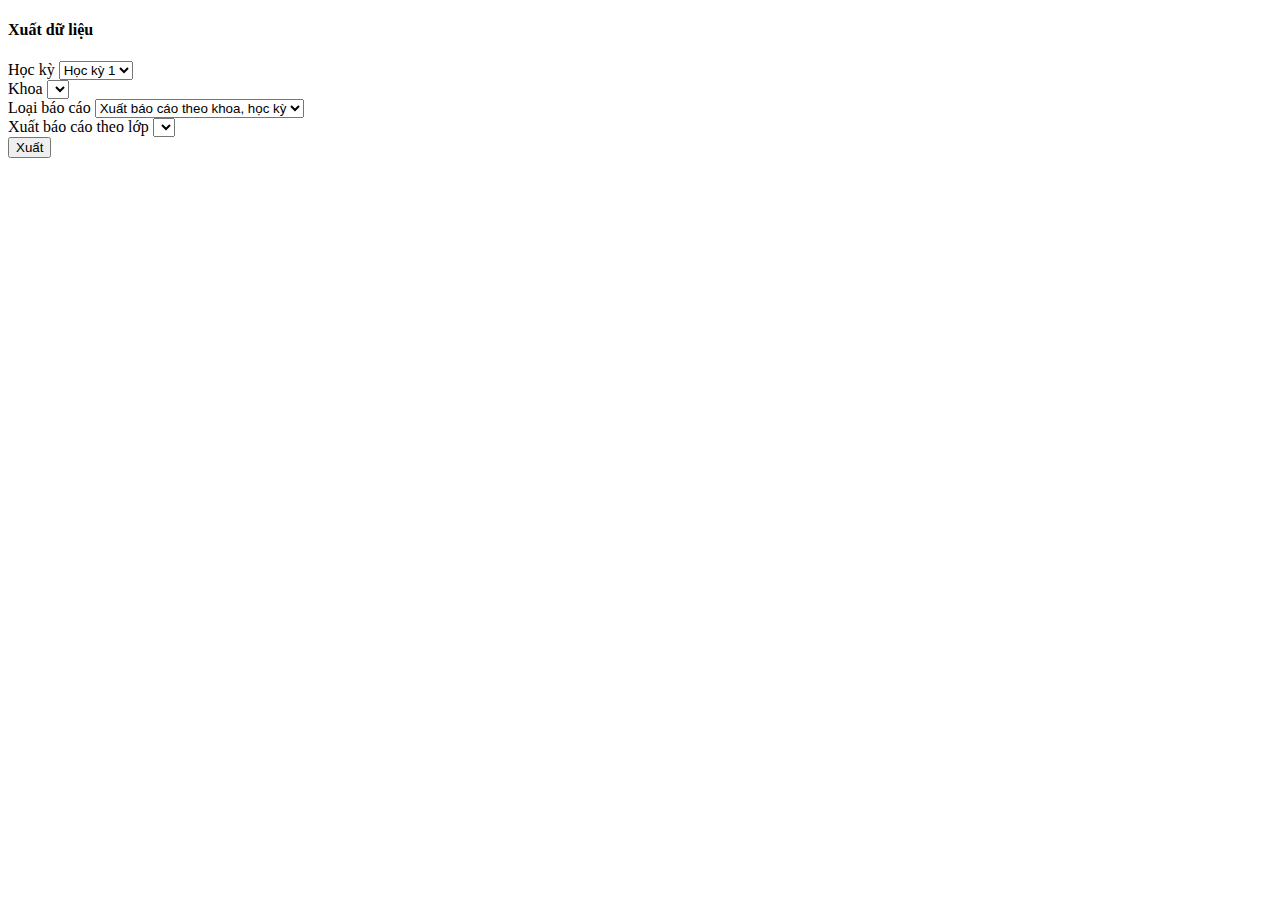
<file: src/main/resources/templates/xuatdulieu/index.html>
<!DOCTYPE html>
<html layout:decorate="~{layout/layoutAdmin.html}">
<head>
<meta charset="utf-8">
<title>Insert title here</title>
</head>
<body>
	<div class="wrapper wrapper__custom-height wrapper-block"
		layout:fragment="content">
		<div class="container__page-fullWidth">
			<div class="name__page">
				<h4 class="name__page-tilte">Xuất dữ liệu</h4>
			</div>
			<div class="container__page-content">
				<form class="form" method="post" id="report">
					<div class="row">
						<div class="col l-4 m-6 c-12">
							<div class="form__import-item">
								<span class="form__import-label"> Học kỳ </span> <select
									class="form-control" id="hocKy" name="hocKy">
									<option value="1">Học kỳ 1</option>
									<option value="2">Học kỳ 2</option>
									<option value="3"></option>
									<option value="4"></option>
									<option value="5"></option>
									<option value="6"></option>

								</select>

							</div>
						</div>
						<div class="col l-4 m-6 c-12">
							<div class="form__import-item">
								<span class="form__import-label"> Khoa </span> <select id="khoa"
									class="form-control" name="Khoa">

								</select>

							</div>
						</div>
						<div class="col l-4 m-6 c-12">
							<div class="form__import-item">
								<span class="form__import-label"> Loại báo cáo </span> <select
									class="form-control" name="loai">
									<option value="1">Xuất báo cáo theo khoa, học kỳ</option>
									<option value="2">Xuất báo cáo theo đầu điểm A</option>
									<option value="3">Xuất báo cáo theo đầu điểm B</option>
									<option value="4">Xuất báo cáo theo đầu điểm C</option>
									<option value="5">Xuất báo cáo theo đầu điểm D</option>
									<option value="6">Xuất báo cáo theo đầu điểm F</option>
								</select>

							</div>
						</div>
						<div class="col l-4 m-6 c-12">
						<div class="form__import-item">
							<span class="form__import-label"> Xuất báo cáo theo lớp </span> <select
								onchange="selectClass(this)" id="lop" class="form-control" name="lop">

							</select>

						</div>
						
					</div>
					</div>
					<div class="btn-container">
						<button class="btn btn-primary btn__save btn-submit"
							id="reportSubmit">Xuất</button>
					</div>
					<div class="row">
					
				</div>
				</form>
				





			</div>
		</div>

		<script src="https://code.jquery.com/jquery-3.6.0.min.js"
			integrity="sha256-/xUj+3OJU5yExlq6GSYGSHk7tPXikynS7ogEvDej/m4="
			crossorigin="anonymous"></script>

		<script th:src="@{/js/xuat-bao-cao.js}"></script>
	</div>


</body>
</html>
</file>
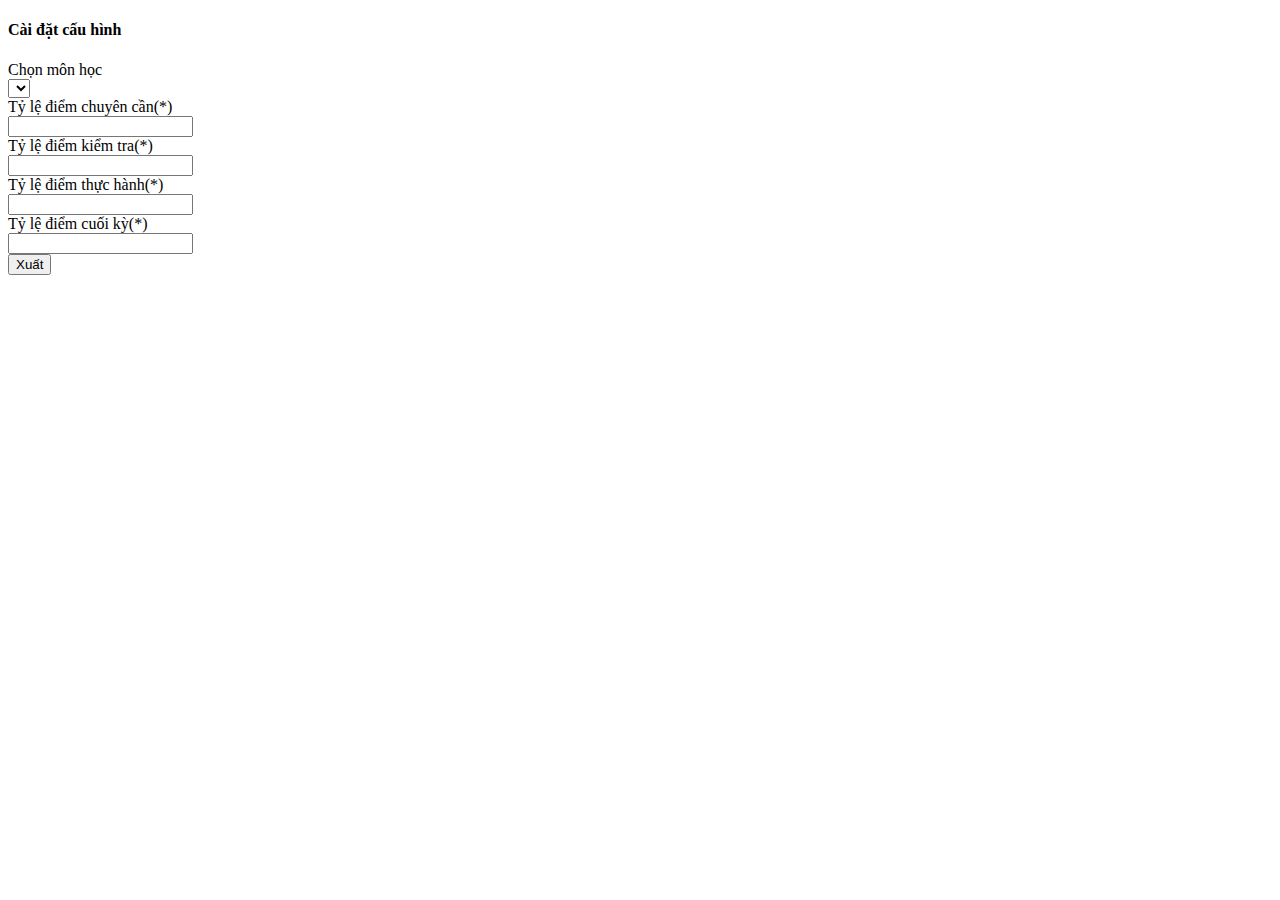
<file: src/main/resources/templates/config/config.html>
<!DOCTYPE html>
<html layout:decorate="~{layout/layoutAdmin.html}">
<head>
<meta charset="utf-8">
<title>Cài đặt cấu hình</title>
<script th:src="@{/js/subject.js}"></script>
</head>
<body>
	<div class="wrapper wrapper__custom-height wrapper-block"
		layout:fragment="content">
		<div class="container__page-fullWidth">
			<div class="name__page">
				<h4 class="name__page-tilte">Cài đặt cấu hình</h4>
			</div>
			<div class="container__page-content">
				<form action="/xuat-du-lieu/xuat-bao-cao" class="form" method="post"
					id="importMedicalRecord">
					<div class="row">

						<div class="col l-12 m-12 c-12">
	                           <div class="form-group form__import-item">
	                               <label class="form__import-label"> Chọn môn học </label>
	                               <div class="input-container">
		                               <select class="form__import-select"  id="subjectId">
		                               		<!-- <option value="1"> Nam </option>
		                               		<option value="0"> Nữ </option> -->
		                               </select>
		                               <span class="error-message"></span>
	                               </div>
	                           </div>
	                       </div>
						<div class="col l-4 m-6 c-12">
	                       		<div class="form-group">
		                       		<div class=" form__import-item">
		                               <label class="form__import-label">Tỷ lệ điểm chuyên cần(<span>*</span>)</label>
		                               <div class="input-container">
			                               <input class="form__import-select" rules="required|name|min:6" name="fullName" />
			                               <span class="error-message"></span>
		                               </div>
		                           </div>
	                           </div>
	                       </div>
	                       <div class="col l-4 m-6 c-12">
	                       		<div class="form-group">
		                       		<div class=" form__import-item">
		                               <label class="form__import-label"> Tỷ lệ điểm kiểm tra(<span>*</span>)</label>
		                               <div class="input-container">
			                               <input class="form__import-select" rules="required|name|min:6" name="fullName" />
			                               <span class="error-message"></span>
		                               </div>
		                           </div>
	                           </div>
	                       </div>
	                       <div class="col l-4 m-6 c-12">
	                       		<div class="form-group">
		                       		<div class=" form__import-item">
		                               <label class="form__import-label"> Tỷ lệ điểm thực hành(<span>*</span>)</label>
		                               <div class="input-container">
			                               <input class="form__import-select" rules="required|name|min:6" name="fullName" />
			                               <span class="error-message"></span>
		                               </div>
		                           </div>
	                           </div>
	                       </div>
	                       <div class="col l-4 m-6 c-12">
	                       		<div class="form-group">
		                       		<div class=" form__import-item">
		                               <label class="form__import-label"> Tỷ lệ điểm cuối kỳ(<span>*</span>)</label>
		                               <div class="input-container">
			                               <input class="form__import-select" rules="required|name|min:6" name="fullName" />
			                               <span class="error-message"></span>
		                               </div>
		                           </div>
	                           </div>
	                       </div>
					</div>
					<div class="btn-container">
						<button class="btn btn-primary btn__save btn-submit">
							Xuất</button>

					</div>
				</form>
			</div>
		</div>


	</div>
</body>
</html>
</file>
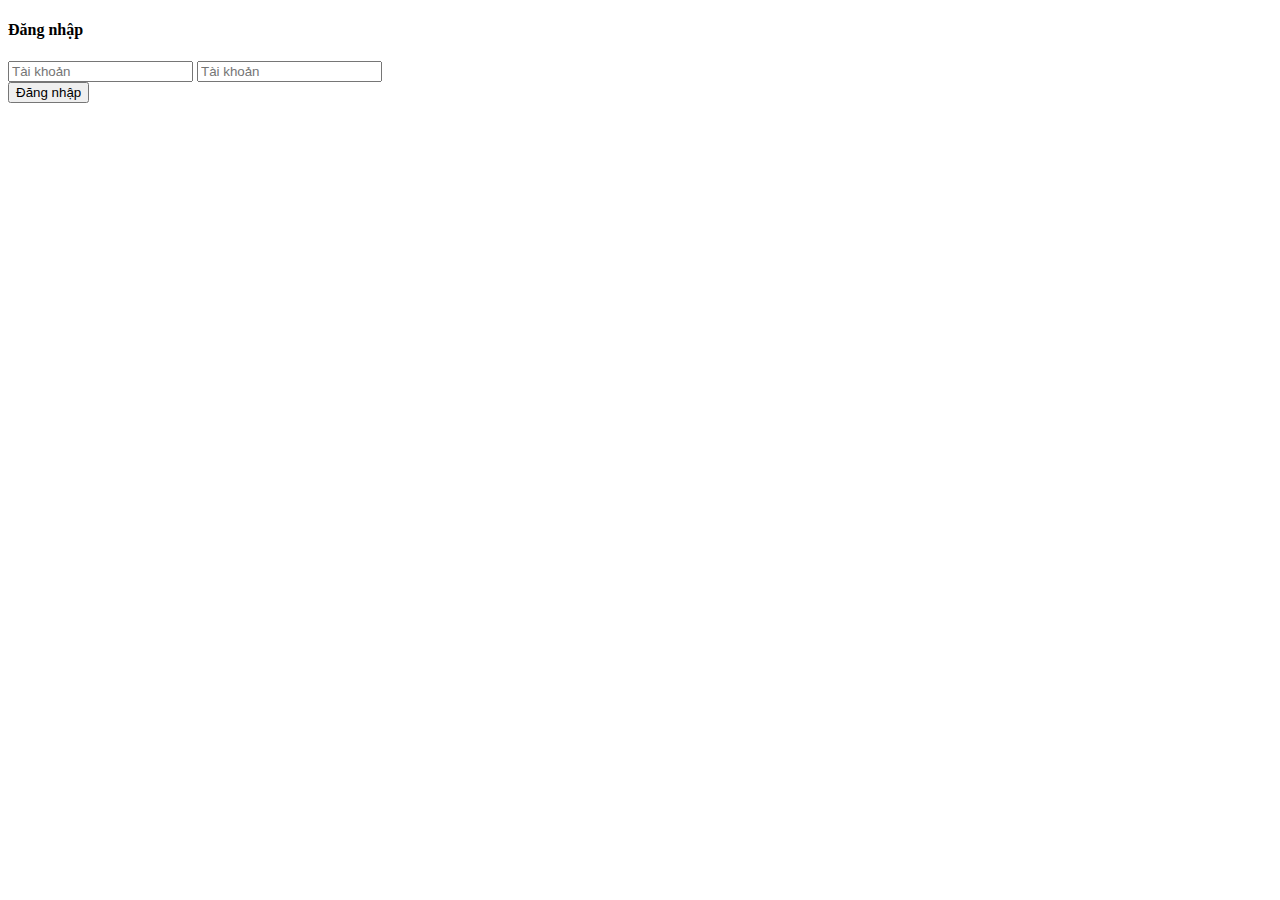
<file: src/main/resources/templates/dangnhap/dangnhap.html>
<!DOCTYPE html>
<html lang="vi">

<head>

    <meta charset="utf-8">
    <meta http-equiv="X-UA-Compatible" content="IE=edge">
    <meta name="viewport" content="width=device-width, initial-scale=1, shrink-to-fit=no">
    <meta name="description" content="">
    <meta name="author" content="">

    <title>Đăng nhập</title>

    <!-- Custom fonts for this template-->
    <link th:href="@{/font-awesome/css/font-awesome.min.css}" rel="stylesheet">
    <link rel="preconnect" href="https://fonts.googleapis.com">
    <link rel="preconnect" href="https://fonts.gstatic.com" crossorigin>
    <link href="https://fonts.googleapis.com/css2?family=Roboto:ital,wght@0,100;0,300;0,400;0,500;0,700;1,400&display=swap" rel="stylesheet">

    <!-- Custom styles for this template-->
    <link th:href="@{/content/sb-admin-2.min.css}" rel="stylesheet">
    <link th:href="@{/css/base.css}" rel="stylesheet">
    <link th:href="@{/css/grid.css}" rel="stylesheet">
    <link th:href="@{/css/style.css}" rel="stylesheet">
    <link th:href="@{/css/reponsive.css}" rel="stylesheet">

    <!--[if IE 6]>
        <script src="https://cdnjs.cloudflare.com/ajax/libs/respond.js/1.4.1/respond.min.js"></script>
    <![endif]-->
</head>
<body>
    <div class="wrapper">
        <div class="container__form">
            <div class="name__form">
                <h4 class="name__form-tilte">
                    Đăng nhập
                </h4>
            </div>
            <div class="container__page-content">
                <form class="form" id="login" >
                	<input class = "form__input" placeholder = "Tài khoản" type="text" name="userName">
                	<input class = "form__input" placeholder = "Tài khoản" type="password" name="passWord">
                    <div class="form__sub-option">
                        <!-- <a href="./ForgotPassword" class="form__sub-option-text">Quên mật khẩu</a> -->
                    </div>

                    <div class="btn-container form-btn">
                        <button class="btn btn-primary btn-submit btn-custom">
                            Đăng nhập
                        </button>
                    </div>
                </form>
            </div>


        </div>

    </div>

	<script src="https://code.jquery.com/jquery-3.6.0.min.js" integrity="sha256-/xUj+3OJU5yExlq6GSYGSHk7tPXikynS7ogEvDej/m4=" 
	crossorigin="anonymous"></script>
	<script th:src="@{/js/login.js}" ></script>
</body>
</html>
</file>
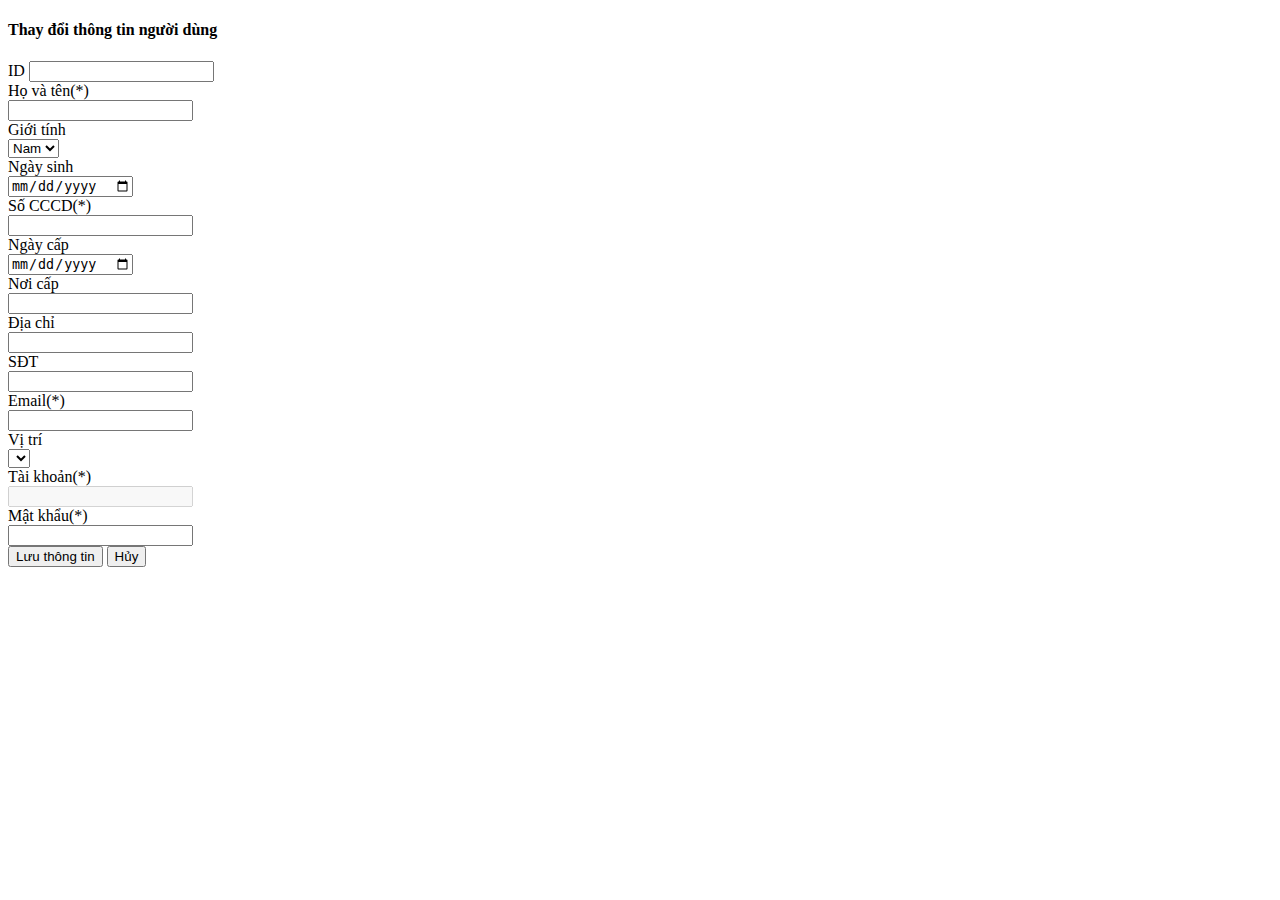
<file: src/main/resources/templates/nguoidung/capnhatnguoidung.html>
<!DOCTYPE html>
<html layout:decorate="~{layout/layoutAdmin.html}">
<head>
	<meta charset="utf-8">
	<title>Thông tin cá nhân</title>
	<script th:src="@{/js/updateInfo.js}"></script>
</head>
<body>
	<div class="wrapper wrapper__custom-height wrapper-block" layout:fragment="content">
	    <div class="container__page-fullWidth">
	        <div class="name__page">
	            <h4 class="name__page-tilte">
	                Thay đổi thông tin người dùng
	            </h4>
	        </div>
	        <div class="container__page-content">
	            
	               <form class="form" id="changeInfoForm" action="">
	                   <div class="row">
	                   		<div class="col l-4 m-6 c-12 disabled">
	                           <div class="form-group form__import-item ">
	                               <label class="form__import-label"> ID</label>
	                               <input class="form__import-select" rules="required" name="userId" th:value="${userModel.userId}"/>
	                               <span class="error-message"></span>
	                           </div>
	                       </div>
	                       <div class="col l-4 m-6 c-12">
	                       		<div class="form-group">
		                       		<div class=" form__import-item">
		                               <label class="form__import-label"> Họ và tên(<span>*</span>)</label>
		                               <div class="input-container">
			                               <input focus="auto" class="form__import-select" rules="required|name|min:6" name="fullName" th:value="${userModel.fullName}"/>
			                               <span class="error-message"></span>
		                               </div>
		                           </div>
	                           </div>
	                       </div>
	                       <div class="col l-4 m-6 c-12">
	                           <div class="form-group form__import-item">
	                               <label class="form__import-label"> Giới tính </label>
	                               <div class="input-container">
		                               <select class="form__import-select" name="gender" type="date">
		                               		<option value="1"> Nam </option>
		                               		<option value="0"> Nữ </option>
		                               </select>
		                               <span class="error-message"></span>
	                               </div>
	                           </div>
	                       </div>
	                       <div class="col l-4 m-6 c-12">
	                           <div class="form-group form__import-item">
	                               <label class="form__import-label"> Ngày sinh</label>
	                               <div class="input-container">
		                               <input class="form__import-select" name="dateOfBrith" type="date" 
		                               th:value="${userModel.dateOfBrith}"/>
		                               <span class="error-message"></span>
	                               </div>
	                           </div>
	                           
	                       </div>
	                       <div class="col l-4 m-6 c-12">
	                           <div class="form-group form__import-item">
	                               <label class="form__import-label"> Số CCCD(<span>*</span>)</label>
	                               <div class="input-container">
		                               <input rules="required" class="form__import-select" name="identityNumber" 
		                               th:value="${userModel.identityNumber}"/>
		                               <span class="error-message"></span>
	                               </div>
	                           </div>
	                       </div>
	                       <div class="col l-4 m-6 c-12">
	                           <div class="form-group form__import-item">
	                               <label class="form__import-label"> Ngày cấp </label>
	                               <div class="input-container">
		                               <input class="form__import-select" name="identityDate" type="date" th:value="${userModel.identityDate}"/>
		                               <span class="error-message"></span>
	                               </div>
	                           </div>
	                       </div>
	                       <div class="col l-4 m-6 c-12">
	                           <div class="form-group form__import-item">
	                               <label class="form__import-label"> Nơi cấp </label>
	                               <div class="input-container">
		                               <input class="form__import-select" name="identityPlace" th:value="${userModel.identityPlace}"/>
		                               <span class="error-message"></span>
	                               </div>
	                           </div>
	                       </div>
	                       
	                       <div class="col l-4 m-6 c-12">
	                           <div class="form-group form__import-item">
	                               <label class="form__import-label"> Địa chỉ</label>
	                               <div class="input-container">
		                               <input  class="form__import-select" name="address" th:value="${userModel.address}"/>
		                               <span class="error-message"></span>
	                               </div>
	                           </div>
	                       </div>
	                       <div class="col l-4 m-6 c-12">
	                           <div class="form-group form__import-item">
	                               <label class="form__import-label"> SĐT </label>
	                               <div class="input-container">
		                               <input class="form__import-select" name="phoneNumber" th:value="${userModel.phoneNumber}"/>
		                               <span class="error-message"></span>
	                               </div>
	                           </div>
	                       </div>
	                       <div class="col l-4 m-6 c-12">
	                           <div class="form-group form__import-item">
	                               <label class="form__import-label"> Email(<span>*</span>) </label>
	                               <div class="input-container">
		                               <input rules="required|email" class="form__import-select" name="email" th:value="${userModel.email}"/>
		                               <span class="error-message"></span>
	                               </div>
	                           </div>
	                       </div>
	                       <div class="col l-4 m-6 c-12">
	                           <div class="form-group ">
	                               <div class="form__import-item">
		                               	<label class="form__import-label"> Vị trí </label>
		                               <div class="input-container">
			                               <select class="form__import-select" name="positionId">
			                               		
			                               </select>
			                               <span class="error-message"></span>
		                               </div>
	                               </div>
	                               
	                           </div>
	                       </div>
	                       <div class="col l-4 m-6 c-12">
	                           <div class="form-group form__import-item">
	                               <label class="form__import-label"> Tài khoản(<span>*</span>) </label>
	                               <div class="input-container">
		                               <input disabled rules="required" class="form__import-select" name="userName" th:value="${userModel.userName}"/>
		                               <span class="error-message"></span>
	                               </div>
	                           </div>
	                       </div>
	                       <div class="col l-4 m-6 c-12">
	                           <div class="form-group form__import-item">
	                               <label class="form__import-label"> Mật khẩu(<span>*</span>) </label>
	                               <div class="input-container">
		                               <input rules="required" class="form__import-select" name="passWord" th:value="${userModel.passWord}"/>
		                               <span class="error-message"></span>
	                               </div>
	                           </div>
	                       </div>
	                      
	                       
	                   </div>
	                   <div class="btn-container">
	                       <button class="btn btn-primary btn__save btn-submit" type="submit">
	                           Lưu thông tin
	                       </button>
	                       <button class="btn btn__cancel btn-submit btn-default" id="submitChangeBtn">
	                           Hủy
	                       </button>
	                   </div>
	               </form>
	            
	        </div>
	    </div>
	
	
	</div>
	
</body>
</html>
</file>
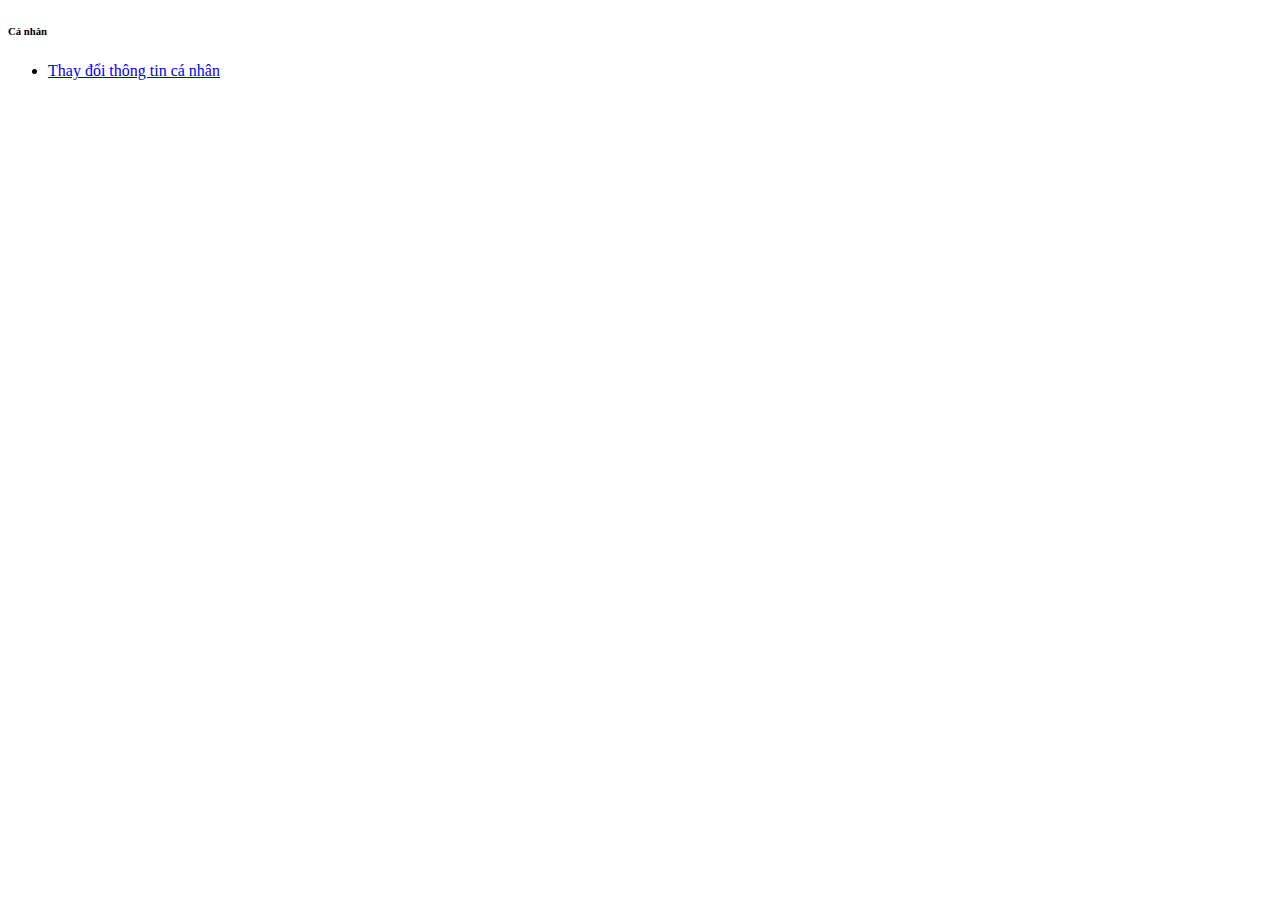
<file: src/main/resources/templates/nguoidung/menucanhan.html>
<!DOCTYPE html>
<html layout:decorate="~{layout/layoutAdmin.html}">
<head>
	<meta charset="utf-8">
	<title>Thông tin cá nhân</title>
</head>
<body>
	<div class="container-content" layout:fragment="content">
	    <div class="module_name">
	        <h6 class="module_name-tilte">
	            Cá nhân
	        </h6>
	    </div>
	    <div class="row">
	        <div class="col l-6">
	            <div class="container-content__view">
	                <ul class="module_sub-list">
	                    <li class="module__sub-item">
	                        <a href="/nguoi-dung/thay-doi-thong-tin-ca-nhan" class="module_sub-list-link">
	                            <span> Thay đổi thông tin cá nhân </span>
	                            <i class="fa fa-chevron-right" aria-hidden="true"></i>
	                        </a>
	                    </li>
	                </ul>
	            </div>
	        </div>
	    </div>
	</div>

</body>
</html>
</file>
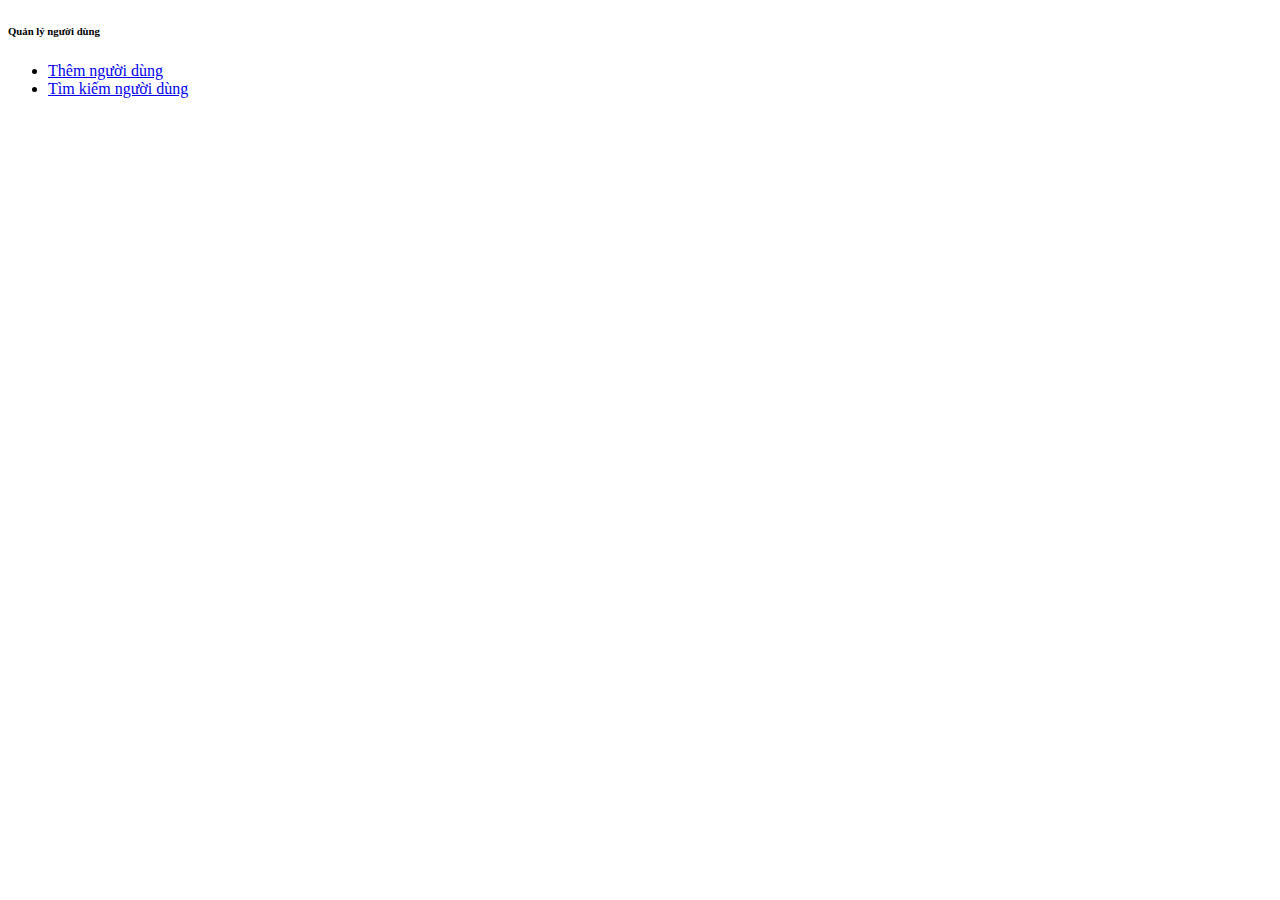
<file: src/main/resources/templates/nguoidung/menunguoidung.html>
<!DOCTYPE html>
<html layout:decorate="~{layout/layoutAdmin.html}">
<head>
	<meta charset="utf-8">
	<title>Quản lý người dùng</title>
</head>
<body>
	<div class="container-content" layout:fragment="content">
	    <div class="module_name">
	        <h6 class="module_name-tilte">
	            Quản lý người dùng
	        </h6>
	    </div>
	    <div class="row">
	        <div class="col l-6">
	            <div class="container-content__view">
	                <ul class="module_sub-list">
	                    <li class="module__sub-item">
	                        <a href="/nguoi-dung/them-nguoi-dung" class="module_sub-list-link">
	                            <span> Thêm người dùng </span>
	                            <i class="fa fa-chevron-right" aria-hidden="true"></i>
	                        </a>
	                    </li>
	                    <li class="module__sub-item">
	                        <a href="/nguoi-dung/tim-kiem" class="module_sub-list-link">
	                            <span> Tìm kiếm người dùng </span>
	                            <i class="fa fa-chevron-right" aria-hidden="true"></i>
	                        </a>
	                    </li>
	                </ul>
	            </div>
	        </div>
	    </div>
	</div>

</body>
</html>
</file>
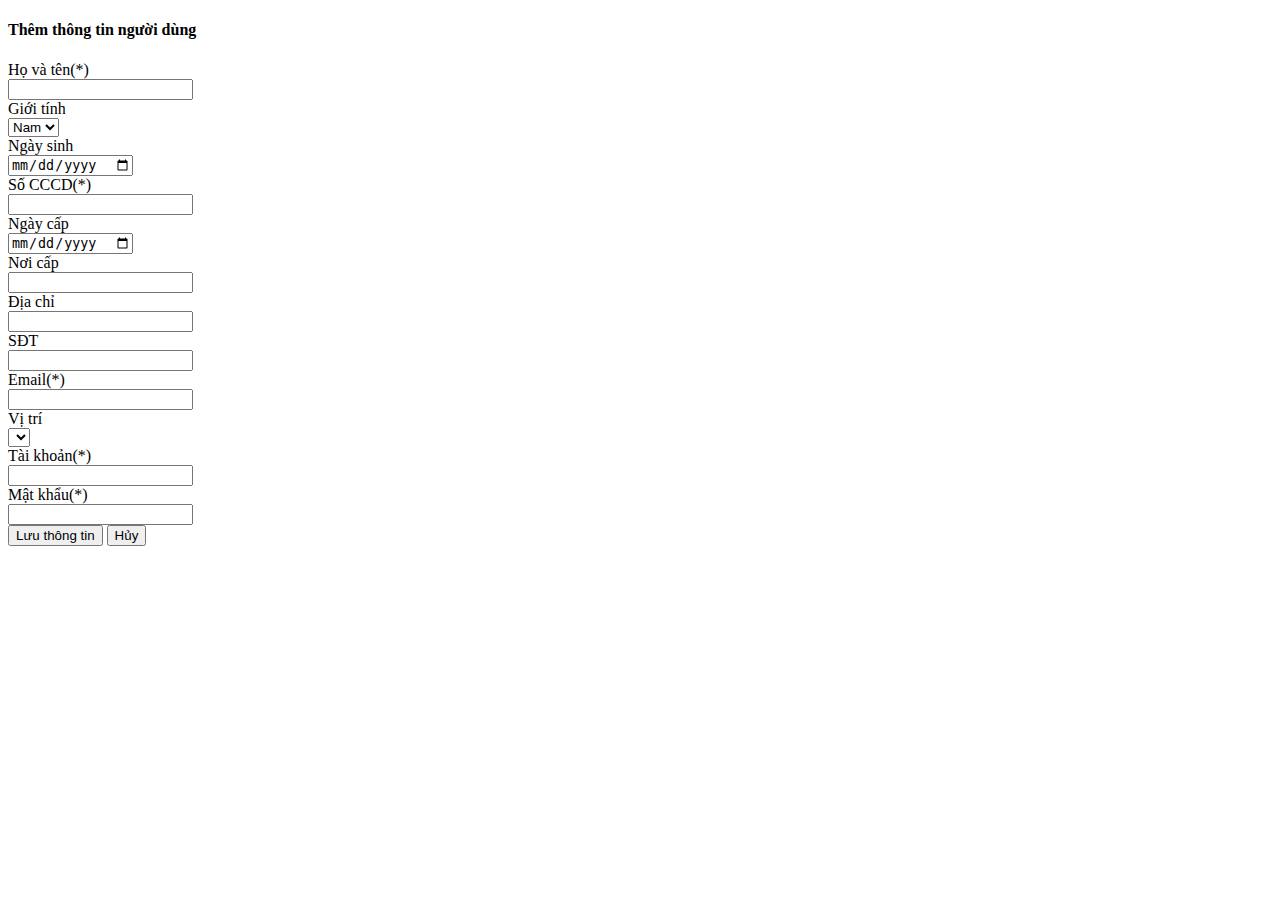
<file: src/main/resources/templates/nguoidung/themnguoidung.html>
<!DOCTYPE html>
<html layout:decorate="~{layout/layoutAdmin.html}">
<head>
	<meta charset="utf-8">
	<title>Thông tin người dùng</title>
	<script th:src="@{/js/userStyle.js}"></script>
</head>
<body>
	<div class="wrapper wrapper__custom-height wrapper-block" layout:fragment="content">
	    <div class="container__page-fullWidth">
	        <div class="name__page">
	            <h4 class="name__page-tilte">
	                Thêm thông tin người dùng
	            </h4>
	        </div>
	        <div class="container__page-content">
	            
	               <form class="form" id="changeUserForm" action="">
	                   <div class="row">
	                   		
	                       <div class="col l-4 m-6 c-12">
	                       <div class="form-group">
		                       <div class="form__import-item">
	                               <label class="form__import-label"> Họ và tên(<span>*</span>)</label>
	                               <div class="input-container">
	                               		<input class="form__import-select" rules="required|name|min:6" name="fullName" />
	                               		<span class="error-message"></span>
	                               </div>
	                               
	                           </div>
	                           
	                       </div>
	                           
	                       </div>
	                       <div class="col l-4 m-6 c-12">
	                           <div class="form-group ">
	                               <div class="form__import-item">
	                               		<label class="form__import-label"> Giới tính </label>
	                               		<div class="input-container">
	                               			<select class="form__import-select" name="gender" type="date">
			                               		<option value="1"> Nam </option>
			                               		<option value="0"> Nữ </option>
		                               		</select>
		                               		<span class="error-message"></span>
	                               		</div>
		                               
	                               </div>
	                               
	                           </div>
	                       </div>
	                       <div class="col l-4 m-6 c-12">
	                           <div class="form-group ">
	                               <div class="form__import-item">
	                               		<label class="form__import-label"> Ngày sinh</label>
		                               <div class="input-container">
		                               		<input class="form__import-select" name="dateOfBrith" type="date"/>
		                               		<span class="error-message"></span>
		                               </div>
	                               </div>
	                               
	                           </div>
	                           
	                       </div>
	                       <div class="col l-4 m-6 c-12">
	                           <div class="form-group ">
	                               <div class="form__import-item">
		                               <label class="form__import-label"> Số CCCD(<span>*</span>)</label>
		                               <div class="input-container">
			                               	<input rules="required" class="form__import-select" name="identityNumber"/>
			                               	<span class="error-message"></span>
		                               </div>
	                               </div>
	                               
	                           </div>
	                       </div>
	                       <div class="col l-4 m-6 c-12">
	                           <div class="form-group ">
	                               <div class="form__import-item">
	                               		<label class="form__import-label"> Ngày cấp </label>
	                               		<div class="input-container">
		                               		<input class="form__import-select" name="identityDate" type="date" />
		                               		<span class="error-message"></span>
	                               		</div>
	                               </div>
	                               
	                           </div>
	                       </div>
	                       <div class="col l-4 m-6 c-12">
	                           <div class="form-group ">
	                               <div class="form__import-item">
	                               		<label class="form__import-label"> Nơi cấp </label>
		                               <div class="input-container">
			                               <input class="form__import-select" name="identityPlace"/>
			                               <span class="error-message"></span>
		                               </div>
	                               </div>
	                               
	                           </div>
	                       </div>
	                       
	                       <div class="col l-4 m-6 c-12">
	                           <div class="form-group ">
	                               <div class="form__import-item">
	                               		<label class="form__import-label"> Địa chỉ</label>
		                               <div class="input-container">
			                               <input  class="form__import-select" name="address"/>
			                               <span class="error-message"></span>
		                               </div>
	                               </div>
	                               
	                           </div>
	                       </div>
	                       <div class="col l-4 m-6 c-12">
	                           <div class="form-group ">
	                               <div class="form__import-item">
		                               <label class="form__import-label"> SĐT </label>
		                               <div class="input-container">
			                               <input class="form__import-select" name="phoneNumber" />
			                               <span class="error-message"></span>
		                               </div>
	                               </div>
	                               
	                           </div>
	                       </div>
	                       <div class="col l-4 m-6 c-12">
	                           <div class="form-group ">
	                               <div class="form__import-item">
	                               		<label class="form__import-label"> Email(<span>*</span>) </label>
	                               		<div class="input-container">
	                               			<input rules="required|email" class="form__import-select" name="email"/>
	                               			<span class="error-message"></span>
	                               		</div>
	                               </div>
	                               
	                           </div>
	                       </div>
	                      	<div class="col l-4 m-6 c-12">
	                           <div class="form-group ">
	                               <div class="form__import-item">
		                               	<label class="form__import-label"> Vị trí </label>
		                               <div class="input-container">
			                               <select class="form__import-select" name="positionId" type="date">
			                               		
			                               </select>
			                               <span class="error-message"></span>
		                               </div>
	                               </div>
	                               
	                           </div>
	                       </div>
	                       <div class="col l-4 m-6 c-12">
	                           <div class="form-group ">
	                               <div class="form__import-item">
	                               		<label class="form__import-label"> Tài khoản(<span>*</span>) </label>
		                               <div class="input-container">
			                               <input rules="required" class="form__import-select" name="userName"/>
			                               <span class="error-message"></span>
		                               </div>
	                               </div>
	                               
	                           </div>
	                       </div>
	                       <div class="col l-4 m-6 c-12">
	                           <div class="form-group ">
	                               <div class="form__import-item">
	                               		<label class="form__import-label"> Mật khẩu(<span>*</span>) </label>
		                               <div class="input-container">
			                               <input rules="required" class="form__import-select" name="passWord"/>
			                               <span class="error-message"></span>
		                               </div>
	                               </div>
	                               
	                           </div>
	                       </div>
	                   </div>
	                   <div class="btn-container">
	                       <button class="btn btn-primary btn__save btn-submit" type="submit">
	                           Lưu thông tin
	                       </button>
	                       <button class="btn btn__cancel btn-submit btn-default" id="submitInfoBtn">
	                           Hủy
	                       </button>
	                   </div>
	               </form>
	            
	        </div>
	    </div>
	
	
	</div>
	
</body>
</html>
</file>
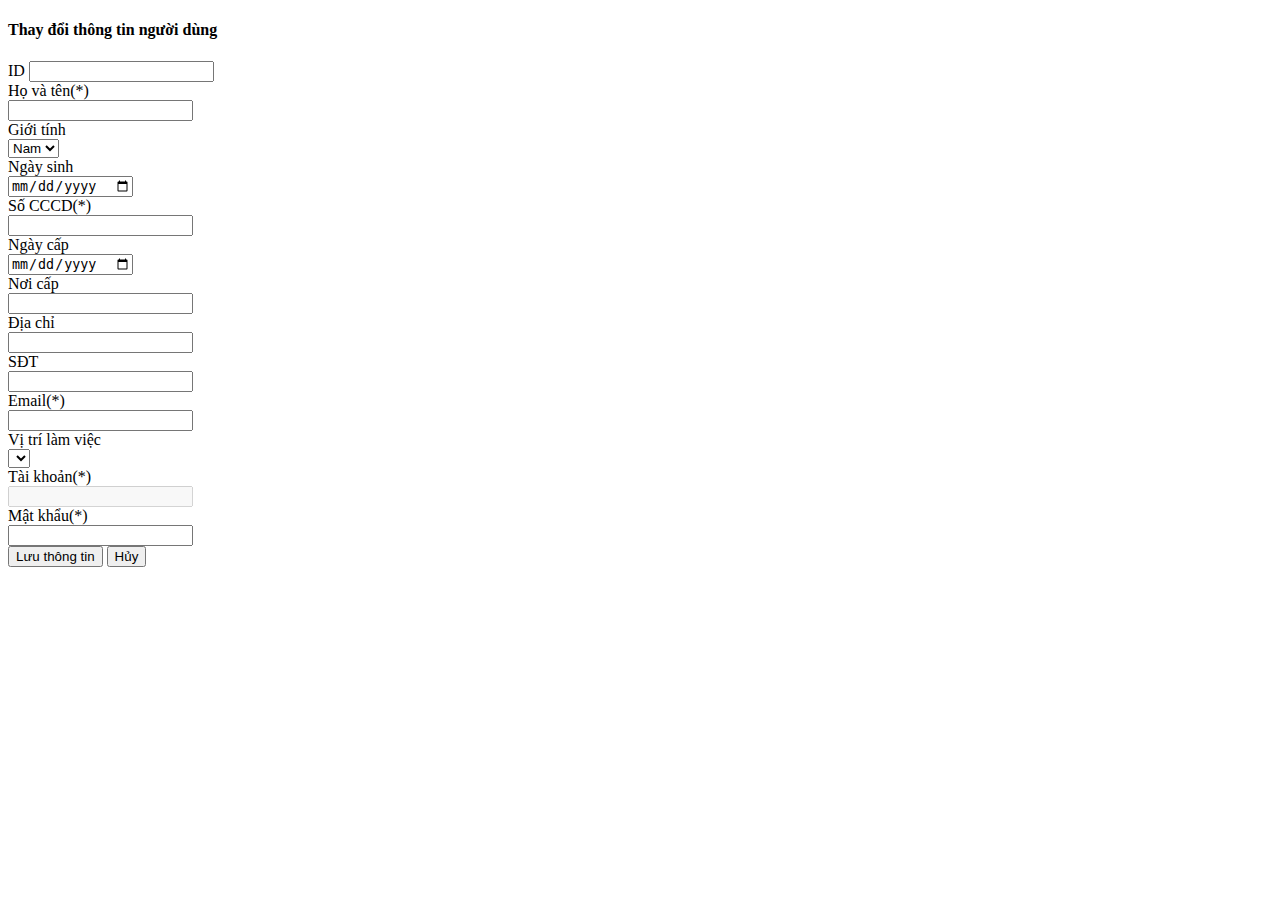
<file: src/main/resources/templates/nguoidung/thongtincanhan.html>
<!DOCTYPE html>
<html layout:decorate="~{layout/layoutAdmin.html}">
<head>
	<meta charset="utf-8">
	<title>Thông tin cá nhân</title>
	<script th:src="@{/js/updateInfo.js}"></script>
</head>
<body>
	<div class="wrapper wrapper__custom-height wrapper-block" layout:fragment="content">
	    <div class="container__page-fullWidth">
	        <div class="name__page">
	            <h4 class="name__page-tilte">
	                Thay đổi thông tin người dùng
	            </h4>
	        </div>
	        <div class="container__page-content">
	            
	               <form class="form" id="changeInfoForm" action="">
	                   <div class="row">
	                   		<div class="col l-4 m-6 c-12 disabled">
	                           <div class="form-group form__import-item ">
	                               <label class="form__import-label"> ID</label>
	                               <input class="form__import-select" rules="required" name="userId" th:value="${userModel.userId}"/>
	                               <span class="error-message"></span>
	                           </div>
	                       </div>
	                       <div class="col l-4 m-6 c-12">
	                       		<div class="form-group">
		                       		<div class=" form__import-item">
		                               <label class="form__import-label"> Họ và tên(<span>*</span>)</label>
		                               <div class="input-container">
			                               <input class="form__import-select" rules="required|name|min:6" name="fullName" th:value="${userModel.fullName}"/>
			                               <span class="error-message"></span>
		                               </div>
		                           </div>
	                           </div>
	                       </div>
	                       <div class="col l-4 m-6 c-12">
	                           <div class="form-group form__import-item">
	                               <label class="form__import-label"> Giới tính </label>
	                               <div class="input-container">
		                               <select class="form__import-select" name="gender" type="date">
		                               		<option value="1"> Nam </option>
		                               		<option value="0"> Nữ </option>
		                               </select>
		                               <span class="error-message"></span>
	                               </div>
	                           </div>
	                       </div>
	                       <div class="col l-4 m-6 c-12">
	                           <div class="form-group form__import-item">
	                               <label class="form__import-label"> Ngày sinh</label>
	                               <div class="input-container">
		                               <input class="form__import-select" name="dateOfBrith" type="date" 
		                               th:value="${userModel.dateOfBrith}"/>
		                               <span class="error-message"></span>
	                               </div>
	                           </div>
	                           
	                       </div>
	                       <div class="col l-4 m-6 c-12">
	                           <div class="form-group form__import-item">
	                               <label class="form__import-label"> Số CCCD(<span>*</span>)</label>
	                               <div class="input-container">
		                               <input rules="required" class="form__import-select" name="identityNumber" 
		                               th:value="${userModel.identityNumber}"/>
		                               <span class="error-message"></span>
	                               </div>
	                           </div>
	                       </div>
	                       <div class="col l-4 m-6 c-12">
	                           <div class="form-group form__import-item">
	                               <label class="form__import-label"> Ngày cấp </label>
	                               <div class="input-container">
		                               <input class="form__import-select" name="identityDate" type="date" th:value="${userModel.identityDate}"/>
		                               <span class="error-message"></span>
	                               </div>
	                           </div>
	                       </div>
	                       <div class="col l-4 m-6 c-12">
	                           <div class="form-group form__import-item">
	                               <label class="form__import-label"> Nơi cấp </label>
	                               <div class="input-container">
		                               <input class="form__import-select" name="identityPlace" th:value="${userModel.identityPlace}"/>
		                               <span class="error-message"></span>
	                               </div>
	                           </div>
	                       </div>
	                       
	                       <div class="col l-4 m-6 c-12">
	                           <div class="form-group form__import-item">
	                               <label class="form__import-label"> Địa chỉ</label>
	                               <div class="input-container">
		                               <input  class="form__import-select" name="address" th:value="${userModel.address}"/>
		                               <span class="error-message"></span>
	                               </div>
	                           </div>
	                       </div>
	                       <div class="col l-4 m-6 c-12">
	                           <div class="form-group form__import-item">
	                               <label class="form__import-label"> SĐT </label>
	                               <div class="input-container">
		                               <input class="form__import-select" name="phoneNumber" th:value="${userModel.phoneNumber}"/>
		                               <span class="error-message"></span>
	                               </div>
	                           </div>
	                       </div>
	                       <div class="col l-4 m-6 c-12">
	                           <div class="form-group form__import-item">
	                               <label class="form__import-label"> Email(<span>*</span>) </label>
	                               <div class="input-container">
		                               <input rules="required|email" class="form__import-select" name="email" th:value="${userModel.email}"/>
		                               <span class="error-message"></span>
	                               </div>
	                           </div>
	                       </div>
	                       <div class="col l-4 m-6 c-12">
	                           <div class="form-group ">
	                               <div class="form__import-item">
		                               	<label class="form__import-label"> Vị trí làm việc </label>
		                               <div class="input-container">
			                               <select class="form__import-select" name="positionId">
			                               		
			                               </select>
			                               <span class="error-message"></span>
		                               </div>
	                               </div>
	                               
	                           </div>
	                       </div>
	                       <div class="col l-4 m-6 c-12">
	                           <div class="form-group form__import-item">
	                               <label class="form__import-label"> Tài khoản(<span>*</span>) </label>
	                               <div class="input-container">
		                               <input disabled rules="required" class="form__import-select" name="userName" th:value="${userModel.userName}"/>
		                               <span class="error-message"></span>
	                               </div>
	                           </div>
	                       </div>
	                       <div class="col l-4 m-6 c-12">
	                           <div class="form-group form__import-item">
	                               <label class="form__import-label"> Mật khẩu(<span>*</span>) </label>
	                               <div class="input-container">
		                               <input rules="required" class="form__import-select" name="passWord" th:value="${userModel.passWord}"/>
		                               <span class="error-message"></span>
	                               </div>
	                           </div>
	                       </div>
	                      
	                       
	                   </div>
	                   <div class="btn-container">
	                       <button class="btn btn-primary btn__save btn-submit" type="submit">
	                           Lưu thông tin
	                       </button>
	                       <button class="btn btn__cancel btn-submit btn-default" id="submitInfoBtn">
	                           Hủy
	                       </button>
	                   </div>
	               </form>
	            
	        </div>
	    </div>
	
	
	</div>
	
</body>
</html>
</file>
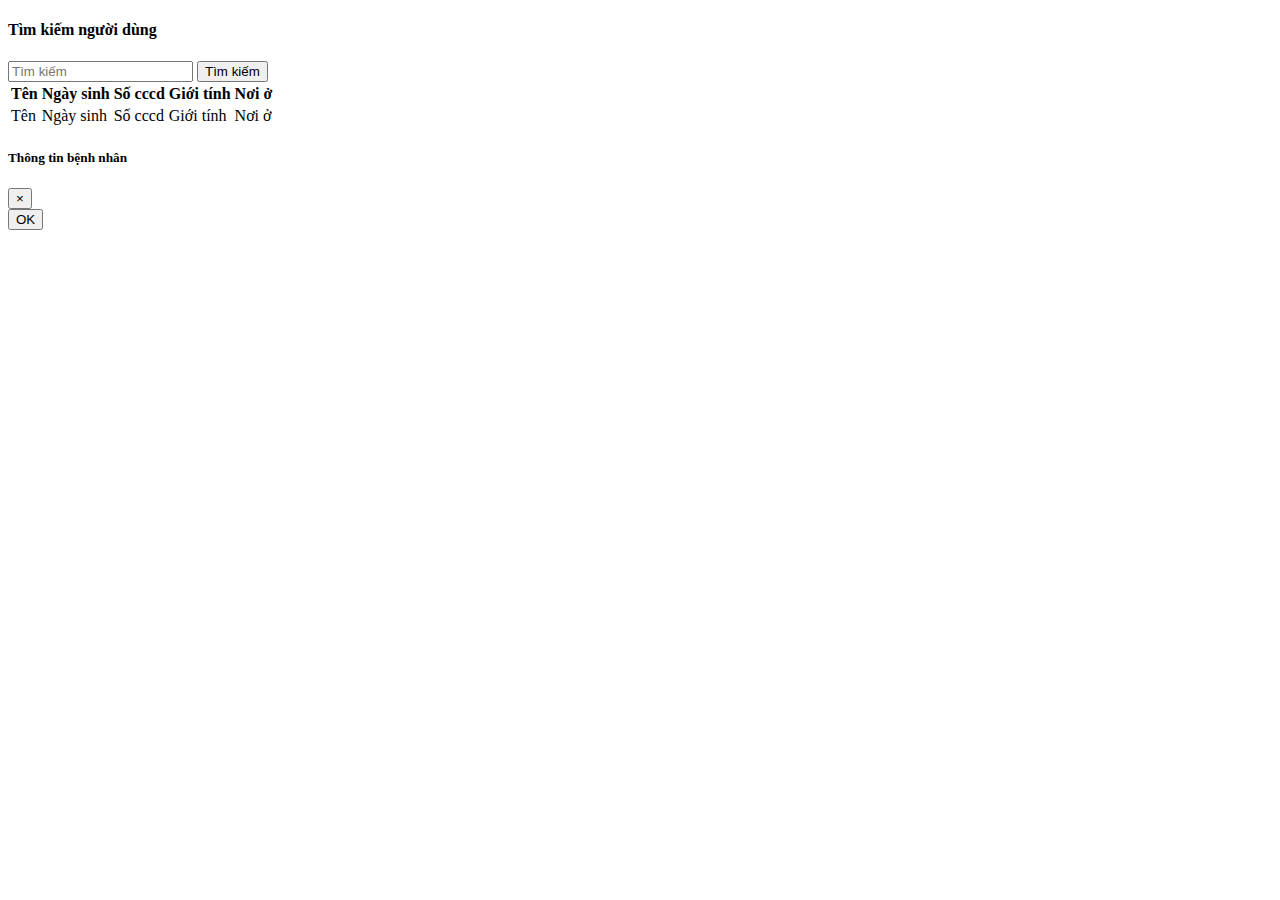
<file: src/main/resources/templates/nguoidung/timkiemnguoidung.html>
<!DOCTYPE html>
<html layout:decorate="~{layout/layoutAdmin.html}">
<head>
	<meta charset="utf-8">
	<title>Thông tin cá nhân</title>
	<script th:src="@{/js/searchUser.js}"></script>
</head>
<body>

<div class="wrapper wrapper__custom-height wrapper-block" layout:fragment="content">
    <div class="container__form-fullWidth">
        <div class="container__page-fullWidth">
            <div class="name__page">
                <h4 class="name__page-tilte">Tìm kiếm người dùng</h4>
            </div>

            <div class="container__page-content">
                <div class="search__container">
                    <input class="search__input" id="searchInput" placeholder="Tìm kiếm" />
                    <button class="btn btn-primary btn-search btn-submit" id="searchBtn">Tìm kiếm</button>
                </div>
                <table class="table table-striped table-hover">
                    <thead>
                        <tr>
                            <th>Tên</th>
                            <th>Ngày sinh</th>
                            <th>Số cccd</th>
                            <th>Giới tính</th>
                            <th>Nơi ở</th>
                        </tr>
                    </thead>
                    <tbody id="tbodyPatient">
                        <tr>
                            <td>Tên</td>
                            <td>Ngày sinh</td>
                            <td>Số cccd</td>
                            <td>Giới tính</td>
                            <td>Nơi ở</td>

                        </tr>
                    </tbody>
                </table>
                <!-- @*<div class="clearfix">
                    <div class="hint-text">Showing <b>5</b> out of <b>25</b> entries</div>
                    <ul class="pagination">
                        <li class="page-item disabled"><a href="#">Previous</a></li>
                        <li class="page-item"><a href="#" class="page-link">1</a></li>
                        <li class="page-item"><a href="#" class="page-link">2</a></li>
                        <li class="page-item active"><a href="#" class="page-link">3</a></li>
                        <li class="page-item"><a href="#" class="page-link">4</a></li>
                        <li class="page-item"><a href="#" class="page-link">5</a></li>
                        <li class="page-item"><a href="#" class="page-link">Next</a></li>
                    </ul>
                </div>*@ -->
            </div>
        </div>
    </div>

    <!-- Modal -->
    <div class="modal fade" id="patient-modal" tabindex="-1" role="dialog" aria-labelledby="exampleModalCenterTitle" aria-hidden="true">
        <div class="modal-dialog modal-dialog-centered" role="document">
            <div class="modal-content">
                <div class="modal-header">
                    <h5 class="modal-title" id="exampleModalLongTitle">Thông tin bệnh nhân</h5>
                    <button type="button" class="close" data-dismiss="modal" aria-label="Close">
                        <span aria-hidden="true">&times;</span>
                    </button>
                </div>
                <div class="modal-body" id="patien-modal-body">
                    
                </div>
                <div class="modal-footer">
                    <button type="button" class="btn btn-primary" data-dismiss="modal">OK</button>
                </div>
            </div>
        </div>
    </div>
</div>
	
</body>
</html>
</file>
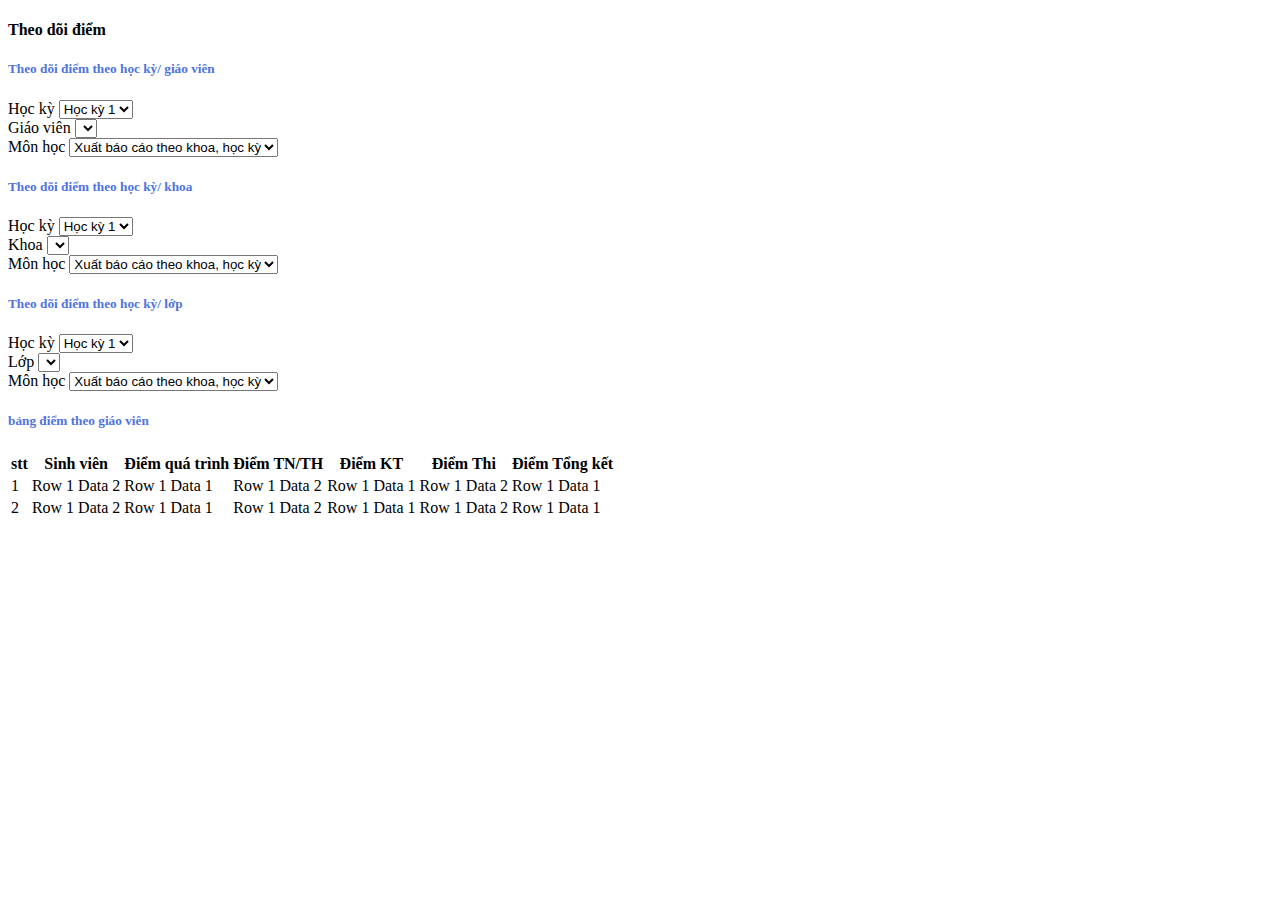
<file: src/main/resources/templates/theodoidiem/theodoidiem.html>
<!DOCTYPE html>
<html>
<html layout:decorate="~{layout/layoutAdmin.html}">
<meta charset="utf-8">
<title>Insert title here</title>
</head>
<body>

	<div class="wrapper wrapper__custom-height wrapper-block"
		layout:fragment="content">
		<style>
h5 {
	color: #4e73df;
}
</style>
		<link rel="stylesheet" type="text/css"
			href="https://cdn.datatables.net/1.11.5/css/jquery.dataTables.css">

		<script type="text/javascript" charset="utf8"
			src="https://cdn.datatables.net/1.11.5/js/jquery.dataTables.js"></script>
		<div class="container__page-fullWidth">
			<div class="name__page">
				<h4 class="name__page-tilte">Theo dõi điểm</h4>
			</div>
			<div class="container__page-content">
				<form class="form" method="post" id="report">
					<h5 class="">Theo dõi điểm theo học kỳ/ giáo viên</h5>
					<div class="row">

						<div class="col l-4 m-6 c-12">
							<div class="form__import-item">
								<span class="form__import-label"> Học kỳ </span> <select
									class="form-control" id="hocKy1" name="hocKy1">
									<option value="1">Học kỳ 1</option>
									<option value="2">Học kỳ 2</option>
								</select>

							</div>
						</div>
						<div class="col l-4 m-6 c-12">
							<div class="form__import-item">
								<span class="form__import-label"> Giáo viên </span> <select
									id="giaovien" class="form-control" name="giaoVien">

								</select>

							</div>
						</div>
						<div class="col l-4 m-6 c-12">
							<div class="form__import-item">
								<span class="form__import-label"> Môn học </span> <select
									onchange="selectMon1(this)" id="mon1" class="form-control"
									name="mon1">
									<option value="1">Xuất báo cáo theo khoa, học kỳ</option>
									<option value="2">Xuất báo cáo theo đầu điểm A</option>
									<option value="3">Xuất báo cáo theo đầu điểm B</option>
									<option value="4">Xuất báo cáo theo đầu điểm C</option>
									<option value="5">Xuất báo cáo theo đầu điểm D</option>
									<option value="6">Xuất báo cáo theo đầu điểm F</option>
								</select>

							</div>
						</div>

					</div>
					<h5 class="">Theo dõi điểm theo học kỳ/ khoa</h5>
					<div class="row">

						<div class="col l-4 m-6 c-12">
							<div class="form__import-item">
								<span class="form__import-label"> Học kỳ </span> <select
									class="form-control" id="hocKy2" name="hocKy2">
									<option value="1">Học kỳ 1</option>
									<option value="2">Học kỳ 2</option>
								</select>

							</div>
						</div>
						<div class="col l-4 m-6 c-12">
							<div class="form__import-item">
								<span class="form__import-label"> Khoa </span> <select id="khoa"
									class="form-control" name="khoa">

								</select>

							</div>
						</div>
						<div class="col l-4 m-6 c-12">
							<div class="form__import-item">
								<span class="form__import-label"> Môn học </span> <select
									id="mon2" onchange="selectMon2(this)" class="form-control"
									name="mon2">
									<option value="1">Xuất báo cáo theo khoa, học kỳ</option>
									<option value="2">Xuất báo cáo theo đầu điểm A</option>
									<option value="3">Xuất báo cáo theo đầu điểm B</option>
									<option value="4">Xuất báo cáo theo đầu điểm C</option>
									<option value="5">Xuất báo cáo theo đầu điểm D</option>
									<option value="6">Xuất báo cáo theo đầu điểm F</option>
								</select>

							</div>
						</div>

					</div>
					<h5 class="">Theo dõi điểm theo học kỳ/ lớp</h5>
					<div class="row">

						<div class="col l-4 m-6 c-12">
							<div class="form__import-item">
								<span class="form__import-label"> Học kỳ </span> <select
									class="form-control" id="hocKy3" name="hocKy3">
									<option value="1">Học kỳ 1</option>
									<option value="2">Học kỳ 2</option>
								</select>

							</div>
						</div>
						<div class="col l-4 m-6 c-12">
							<div class="form__import-item">
								<span class="form__import-label"> Lớp </span> <select id="lop"
									class="form-control" name="lop">

								</select>

							</div>
						</div>
						<div class="col l-4 m-6 c-12">
							<div class="form__import-item">
								<span class="form__import-label"> Môn học </span> <select
									id="mon3" onchange="selectMon3(this)" class="form-control"
									name="mon1">
									<option value="1">Xuất báo cáo theo khoa, học kỳ</option>
									<option value="2">Xuất báo cáo theo đầu điểm A</option>
									<option value="3">Xuất báo cáo theo đầu điểm B</option>
									<option value="4">Xuất báo cáo theo đầu điểm C</option>
									<option value="5">Xuất báo cáo theo đầu điểm D</option>
									<option value="6">Xuất báo cáo theo đầu điểm F</option>
								</select>

							</div>
						</div>

					</div>
				</form>
				<div class="row">
				<h5 id="titleTable">bảng điểm theo giáo viên</h5>

					<div class="table col-12">
						<table id="table_id" class="display col-12">
							<thead>
								<tr>
									<th>stt</th>
									<th>Sinh viên</th>
									<th>Điểm quá trình</th>
									<th>Điểm TN/TH</th>
									<th>Điểm  KT</th>
									<th>Điểm Thi</th>
									<th>Điểm Tổng kết</th>
									
								</tr>
							</thead>
							<tbody>
								<tr>
									<td>1</td>
									<td>Row 1 Data 2</td>
									<td>Row 1 Data 1</td>
									<td>Row 1 Data 2</td>
									<td>Row 1 Data 1</td>
									<td>Row 1 Data 2</td>
									<td>Row 1 Data 1</td>

									
								</tr>
								<tr>
									<td>2</td>
									<td>Row 1 Data 2</td>
									<td>Row 1 Data 1</td>
									<td>Row 1 Data 2</td>
									<td>Row 1 Data 1</td>
									<td>Row 1 Data 2</td>
									<td>Row 1 Data 1</td>
								</tr>
							</tbody>
						</table>
					</div>

				</div>


			</div>
		</div>
<script src="https://code.jquery.com/jquery-3.6.0.min.js"
			integrity="sha256-/xUj+3OJU5yExlq6GSYGSHk7tPXikynS7ogEvDej/m4="
			crossorigin="anonymous"></script>
		<script th:src="@{/js/theodoidiem.js}"></script>
	</div>
</body>
</html>
</file>
